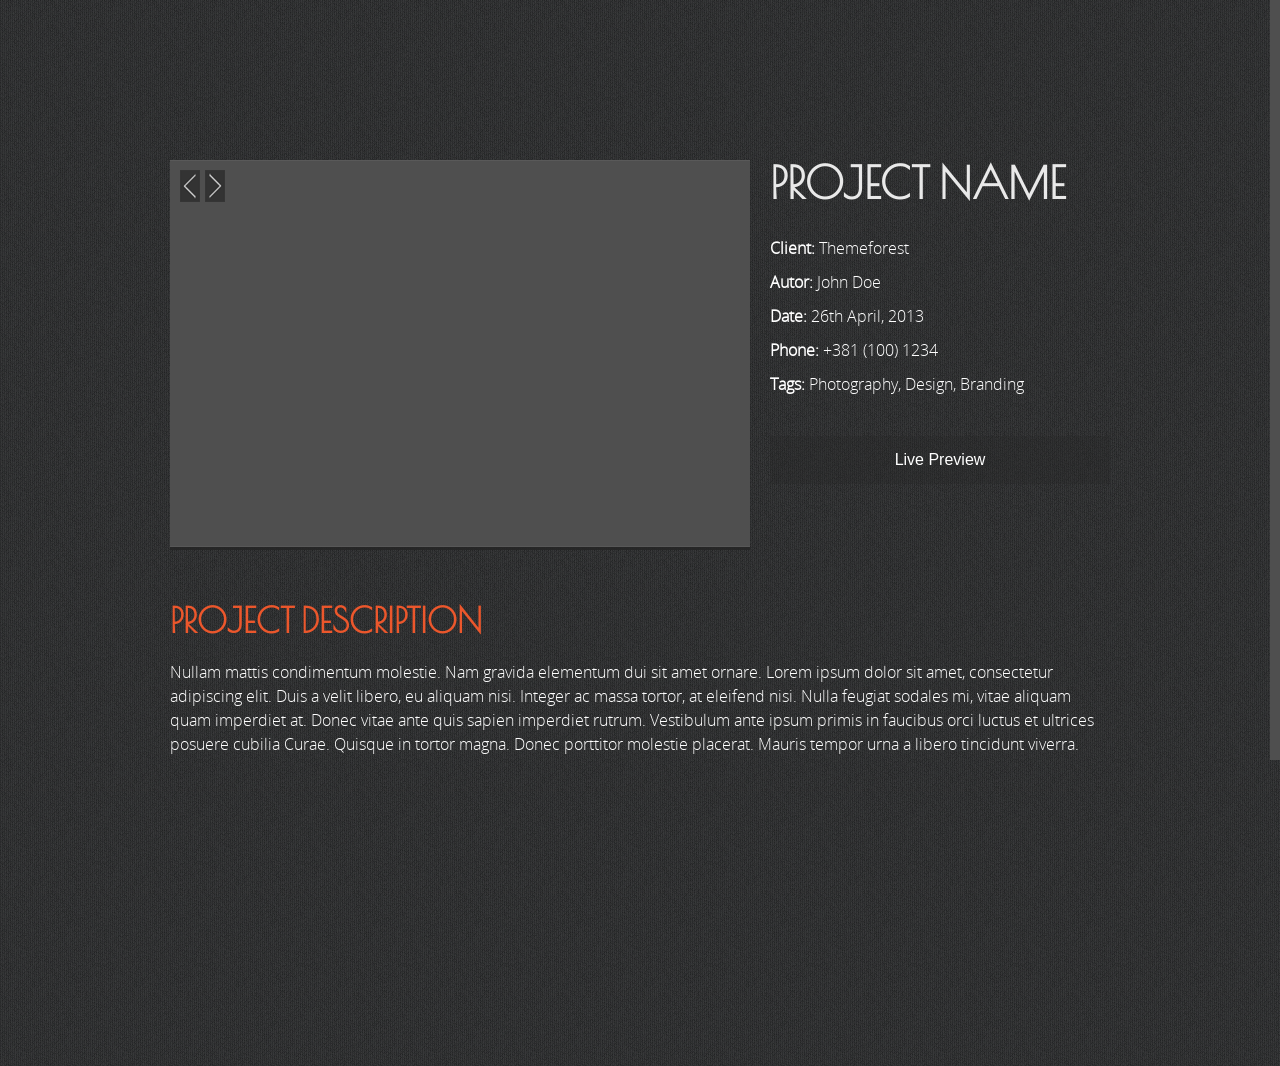
<file: Apollo - video style 2/project.html>
﻿<!DOCTYPE html>
<!--[if IE 8]><html class="no-js lt-ie9" lang="en"> <![endif]-->
<!--[if gt IE 8]>
<!--><html class="no-js" lang="en"><!--<![endif]-->
<head>

	<!-- Basic Page Needs
  ================================================== -->
	<meta charset="utf-8">
	<title>Creatrix</title>
	<meta name="description" content="">
	<meta name="author" content="">

	<!-- Mobile Specific Metas
  ================================================== -->
	<meta name="viewport" content="width=device-width, initial-scale=1, maximum-scale=1">

	<!-- CSS
  ================================================== -->
	<link rel="stylesheet" href="css/base.css"/>
	<link rel="stylesheet" href="css/skeleton.css"/>
	<link rel="stylesheet" href="css/layout.css"/>
	
    <!--[if lte IE 8]>
        <script src="js/html5.js"></script>
    <![endif]-->		
		
	<!-- Favicons
	================================================== -->
	<link rel="shortcut icon" href="favicon.png">
	<link rel="apple-touch-icon" href="apple-touch-icon.png">
	<link rel="apple-touch-icon" sizes="72x72" href="apple-touch-icon-72x72.png">
	<link rel="apple-touch-icon" sizes="114x114" href="apple-touch-icon-114x114.png">
</head>
<body>


	<!-- Primary Page Layout
	================================================== -->
	
	<div id="preloader">
		<div id="status">&nbsp;</div>
	</div>	


	
	


	<div class="singleproject-top">		
		<div class="container">
			<div class="ten columns">
				<div id="slider">	
					<ul class="bxslider">
						<li><img src="images/gallery/1.jpg" alt=""/></li>
						<li><img src="images/gallery/2.jpg" alt=""/></li>
						<li><img src="images/gallery/3.jpg" alt=""/></li>
						<li><img src="images/gallery/4.jpg" alt=""/></li>
					</ul>
				</div>
			</div>
			<div class="six columns">
				<h3>Project Name</h3>	
				<p><strong>Client:</strong> Themeforest</p>
				<p><strong>Autor:</strong> John Doe</p>
				<p><strong>Date:</strong> 26th April, 2013</p>
				<p><strong>Phone:</strong> +381 (100) 1234</p>
				<p><strong>Tags:</strong> Photography, Design, Branding</p>
				<div class="btn-wrap">
					<p>
						<button>Live Preview</button>
					</p>
				</div>
			</div>
		</div>	
	</div>	
	<div id="singleproject">
		<div class="container">
			<div class="singleproject1-body">	
				<div class="sixteen columns">
					<h4>Project Description</h4>
					<p><span class="dropcap-orange">N</span>ullam mattis condimentum molestie. Nam gravida elementum dui sit amet ornare. Lorem ipsum dolor sit amet, consectetur adipiscing elit. Duis a velit libero, eu aliquam nisi. Integer ac massa tortor, at eleifend nisi. Nulla feugiat sodales mi, vitae aliquam quam imperdiet at. Donec vitae ante quis sapien imperdiet rutrum. Vestibulum ante ipsum primis in faucibus orci luctus et ultrices posuere cubilia Curae. Quisque in tortor magna. Donec porttitor molestie placerat. Mauris tempor urna a libero tincidunt viverra.</p>
				</div>
			</div>
		</div>	
	</div>		
	






	

	<!-- JAVASCRIPT
    ================================================== -->
  
<script type="text/javascript" src="js/jquery.js"></script>
<script type="text/javascript" src="js/modernizr.custom.js"></script>
<script type="text/javascript" src="js/jquery.nicescroll.min.js"></script>
<script type="text/javascript" src="js/jquery.bxslider.min.js"></script>
<script type="text/javascript" src="js/singleproject1.js"></script>


<!-- End Document
================================================== -->
</body>
</html>
</file>
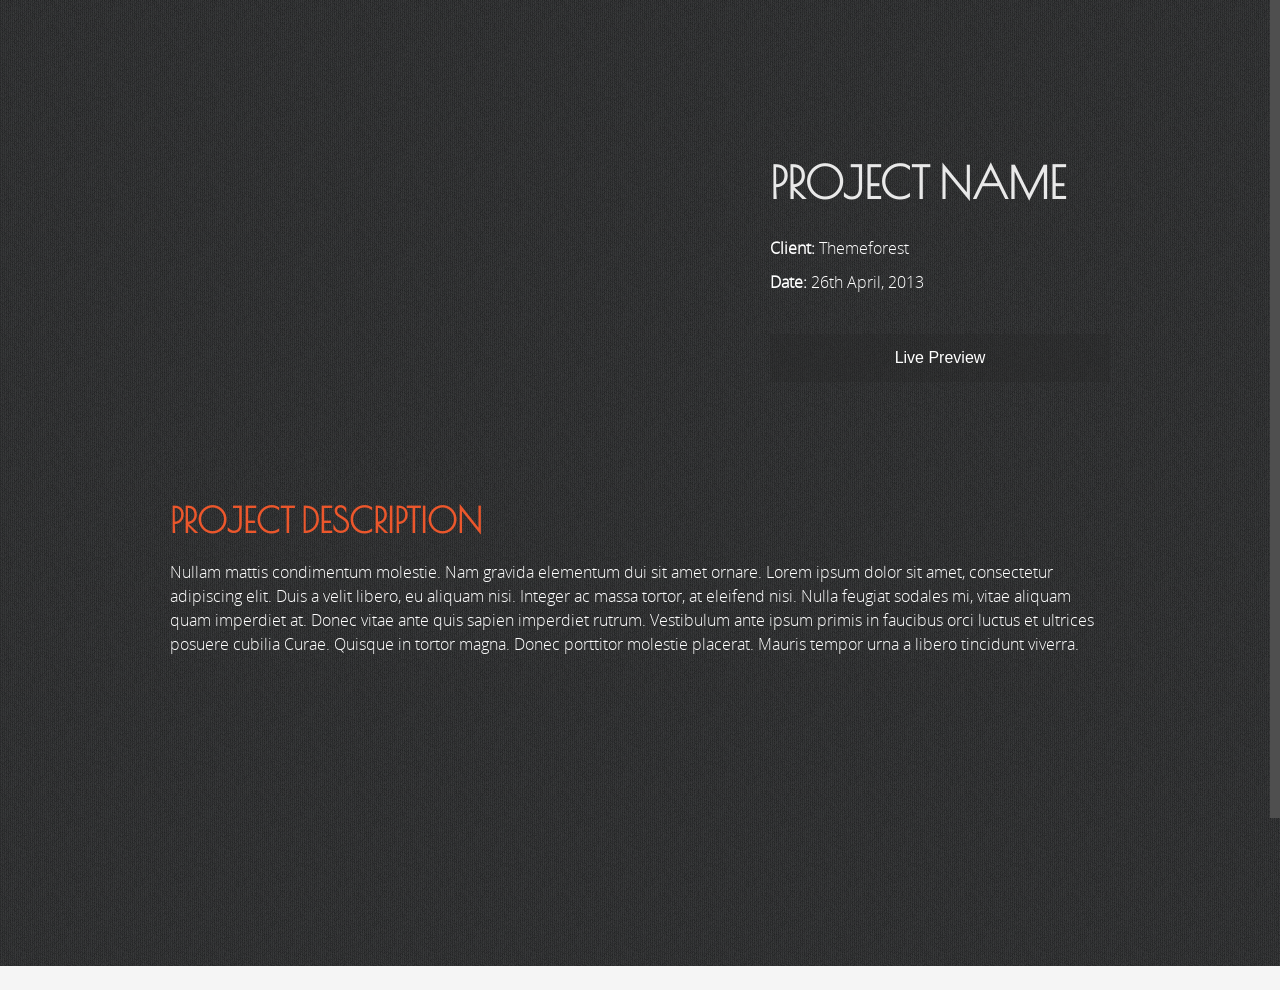
<file: Apollo - video style 2/project1.html>
﻿<!DOCTYPE html>
<!--[if IE 8]><html class="no-js lt-ie9" lang="en"> <![endif]-->
<!--[if gt IE 8]>
<!--><html class="no-js" lang="en"><!--<![endif]-->
<head>

	<!-- Basic Page Needs
  ================================================== -->
	<meta charset="utf-8">
	<title>Creatrix</title>
	<meta name="description" content="">
	<meta name="author" content="">

	<!-- Mobile Specific Metas
  ================================================== -->
	<meta name="viewport" content="width=device-width, initial-scale=1, maximum-scale=1">

	<!-- CSS
  ================================================== -->
	<link rel="stylesheet" href="css/base.css"/>
	<link rel="stylesheet" href="css/skeleton.css"/>
	<link rel="stylesheet" href="css/layout.css"/>
	
    <!--[if lte IE 8]>
        <script src="js/html5.js"></script>
    <![endif]-->		
		
	<!-- Favicons
	================================================== -->
	<link rel="shortcut icon" href="favicon.png">
	<link rel="apple-touch-icon" href="apple-touch-icon.png">
	<link rel="apple-touch-icon" sizes="72x72" href="apple-touch-icon-72x72.png">
	<link rel="apple-touch-icon" sizes="114x114" href="apple-touch-icon-114x114.png">
</head>
<body>


	<!-- Primary Page Layout
	================================================== -->
	
	<div id="preloader">
		<div id="status">&nbsp;</div>
	</div>	


	
	


	<div class="singleproject-top">		
		<div class="container">
			<div class="ten columns">
				<div class="media">
					<iframe src="http://player.vimeo.com/video/60453523?title=0&amp;byline=0&amp;portrait=0&amp;badge=0&amp;color=4f4f4f" frameborder="0"></iframe>
				</div>
			</div>
			<div class="six columns">
				<h3>Project Name</h3>	
				<p><strong>Client:</strong> Themeforest</p>
				<p><strong>Date:</strong> 26th April, 2013</p>
				<div class="btn-wrap">
					<p>
						<button>Live Preview</button>
					</p>
				</div>
			</div>
		</div>	
	</div>	
	<div id="singleproject">
		<div class="container">
			<div class="singleproject1-body">	
				<div class="sixteen columns">
					<h4>Project Description</h4>
					<p><span class="dropcap-orange">N</span>ullam mattis condimentum molestie. Nam gravida elementum dui sit amet ornare. Lorem ipsum dolor sit amet, consectetur adipiscing elit. Duis a velit libero, eu aliquam nisi. Integer ac massa tortor, at eleifend nisi. Nulla feugiat sodales mi, vitae aliquam quam imperdiet at. Donec vitae ante quis sapien imperdiet rutrum. Vestibulum ante ipsum primis in faucibus orci luctus et ultrices posuere cubilia Curae. Quisque in tortor magna. Donec porttitor molestie placerat. Mauris tempor urna a libero tincidunt viverra.</p>
				</div>
			</div>
		</div>	
	</div>		
	






	

	<!-- JAVASCRIPT
    ================================================== -->
  
<script type="text/javascript" src="js/jquery.js"></script>
<script type="text/javascript" src="js/modernizr.custom.js"></script>
<script type="text/javascript" src="js/jquery.nicescroll.min.js"></script>
<script type="text/javascript" src="js/jquery.fitvids.js"></script>
<script type="text/javascript" src="js/singleproject2.js"></script>


<!-- End Document
================================================== -->
</body>
</html>
</file>
<file: Apollo - video style 2/css/base.css>
/*
* Skeleton V1.2
* Copyright 2011, Dave Gamache
* www.getskeleton.com
* Free to use under the MIT license.
* http://www.opensource.org/licenses/mit-license.php
* 6/20/2012
*/


/* Table of Content
==================================================
	#Reset & Basics
	#Basic Styles
	#Site Styles
	#Typography
	#Links
	#Lists
	#Images
	#Buttons
	#Forms
	#Misc */


/* #Reset & Basics (Inspired by E. Meyers)
================================================== */
	html, body, div, span, applet, object, iframe, h1, h2, h3, h4, h5, h6, p, blockquote, pre, a, abbr, acronym, address, big, cite, code, del, dfn, em, img, ins, kbd, q, s, samp, small, strike, strong, sub, sup, tt, var, b, u, i, center, dl, dt, dd, ol, ul, li, fieldset, form, label, legend, table, caption, tbody, tfoot, thead, tr, th, td, article, aside, canvas, details, embed, figure, figcaption, footer, header, hgroup, menu, nav, output, ruby, section, summary, time, mark, audio, video, select{
		margin: 0;
		padding: 0;
		border: 0;
		font-size: 100%;
		font: inherit;
		vertical-align: baseline; }
	article, aside, details, figcaption, figure, footer, header, hgroup, menu, nav, section {
		display: block; }
	body {
		line-height: 1; }
	ol, ul {
		list-style: none; }
	blockquote, q {
		quotes: none; }
	blockquote:before, blockquote:after,
	q:before, q:after {
		content: '';
		content: none; }
	table {
		border-collapse: collapse;
		border-spacing: 0; }

/* #Basic Styles
================================================== */
	body {
		background: #f5f5f5;
		font-family: 'OpenSans-Light-webfont';
		font-size: 16px;
		line-height:24px;
		color:#fff;
		overflow-x:hidden;
		-webkit-font-smoothing: antialiased; /* Fix for webkit rendering */
		text-shadow: 1px 1px 1px rgba(0,0,0,0.004);
		-webkit-text-size-adjust: 100%;
 }
 html {
	height: 100%;
}

/* #Typography
================================================== */
	h1, h2, h3, h4, h5, h6 {
		color: #e9e9e9;
		font-family: 'Poiret One', cursive;
		text-transform: uppercase;font-weight:600;
		 }
	h1 a, h2 a, h3 a, h4 a, h5 a, h6 a { font-weight: inherit; }
	h1 { font-size: 60px; line-height:62px;}
	h2 { font-size: 52px; line-height: 54px;}
	h3 { font-size: 44px; line-height: 46px;}
	h4 { font-size: 34px; line-height: 40px;color:#EC572C;}
	h5 { font-size: 26px; line-height: 32px;}
	h6 { font-size: 22px; line-height: 26px;}
	.subheader { color: #292929; }

	p {  }
	p img { margin: 0; }
	p.lead { font-size: 21px; line-height: 27px; color: #777;  }

	em { font-style: italic; }
	strong { font-weight: 900;}
	small { font-size: 80%; }
	
.dropcap {
	float: left;
	font-weight:bold;
	line-height: 0.95;
	font-size: 420%;
	margin-right: 10px;
	color: #292929;
}	
.dropcap-red {
	float: left;
	font-weight:bold;
	line-height: 0.95;
	font-size: 400%;
	margin-right: 10px;
	color: #EB767E;
}	
.dropcap-orange-circle {
	float: left;
	font-weight:800;
	line-height: 66px;
	font-size: 44px;
	border-radius:50%;
	background:#292929;
	height:66px;
	width:66px;
	text-align:center;
	margin-right: 10px;
	color: #e74c3c;
}

.line-sep{
	border-bottom:1px solid rgba(81,81,81,.1);
	padding-top:30px;
	margin-bottom:30px;
    position: relative;
}
.line-sep1{
	border-bottom:1px solid rgba(81,81,81,.1);
	padding-top:70px;
	margin-bottom:30px;
    position: relative;
}




/*	Blockquotes  */
	blockquote, blockquote p { font-size: 17px; line-height: 24px; color: #777; }
	blockquote { margin: 0 0 20px; padding: 9px 20px 0 19px; }
	blockquote cite { display: block; font-size: 12px; color: #555; }
	blockquote cite:before { content: "\2014 \0020"; }
	blockquote cite a, blockquote cite a:visited, blockquote cite a:visited { color: #555; }

	hr { border: solid #323a3d; border-width: 1px 0 0; clear: both; margin:0 10px 0 10px; height: 0; position:relative;}


/* #Links
================================================== */
	a, a:visited { text-decoration: none; }
	a:hover, a:focus { color: #e74c3c;}
	p a, p a:visited { line-height: inherit; text-decoration: none;}


/* #Lists
================================================== */
	ul, ol { }
	ul { list-style: none outside; }
	ol { list-style: decimal; }
	ol, ul.square, ul.circle, ul.disc { margin-left: 30px; }
	ul.square { list-style: square outside; }
	ul.circle { list-style: circle outside; }
	ul.disc { list-style: disc outside; }
	ul ul, ul ol,
	ol ol, ol ul { font-size: 90%;  }
	ul ul li, ul ol li,
	ol ol li, ol ul li {  }
	li { line-height: 18px; }
	ul.large li { line-height: 21px; }
	li p { line-height: 21px; }
/* #Buttons
================================================== */

	.button,
	button,
	input[type="submit"],
	input[type="reset"],
	input[type="button"] {
	background:#363636;	
	margin-top:10px;
	border:none;
	  color: #dfdfdf;
	  display: inline-block;
	  font-size: 16px;
	  cursor: pointer;
	  line-height: normal;
	  padding: 15px 25px;
	-webkit-transition : all 0.3s ease-out;
	-moz-transition : all 0.3s ease-out;
	-o-transition :all 0.3s ease-out;
	transition : all 0.3s ease-out; 
	width:100%}

	.button:hover,
	button:hover,
	input[type="submit"]:hover,
	input[type="reset"]:hover,
	input[type="button"]:hover {	
	  color: #e74c3c;
	background:#292929;	 }

	.button:active,
	button:active,
	input[type="submit"]:active,
	input[type="reset"]:active,
	input[type="button"]:active {	
	  color: #e74c3c;}

	.button.full-width,
	button.full-width,
	input[type="submit"].full-width,
	input[type="reset"].full-width,
	input[type="button"].full-width {
		width: 100%;
		padding-left: 0 !important;
		padding-right: 0 !important;
		text-align: center; }

	/* Fix for odd Mozilla border & padding issues */
	button::-moz-focus-inner,
	input::-moz-focus-inner {
    border: 0;
    padding: 0;
	}
/* #Images
================================================== */

	img.scale-with-grid {
		max-width: 100%;
		height: auto; }




/* #Misc
================================================== */
	.remove-bottom { margin-bottom: 0 !important; }
	.half-bottom { margin-bottom: 10px !important; }
	.add-bottom { margin-bottom: 20px !important; }

.clear {
	clear: both;
	display: block;
	overflow: hidden;
	visibility: hidden;
	width: 0;
	height: 0;
}
::selection {
	background: rgba(0,0,0,.2); /* Safari */
	}
::-moz-selection {
	background: rgba(0,0,0,.2); /* Firefox */
}
</file>
<file: Apollo - video style 2/css/skeleton.css>
/*
* Skeleton V1.2
* Copyright 2011, Dave Gamache
* www.getskeleton.com
* Free to use under the MIT license.
* http://www.opensource.org/licenses/mit-license.php
* 6/20/2012
*/


/* Table of Contents
==================================================
    #Base 960 Grid
    #Tablet (Portrait)
    #Mobile (Portrait)
    #Mobile (Landscape)
    #Clearing */



/* #Base 960 Grid
================================================== */

    .container                                  { position: relative; width: 960px; margin: 0 auto; padding: 0; }
    .container .column,
    .container .columns                         { float: left; display: inline; margin-left: 10px; margin-right: 10px; margin-top: 10px; margin-bottom: 10px;}
    .row                                        { margin-bottom: 20px; }

    /* Nested Column Classes */
    .column.alpha, .columns.alpha               { margin-left: 0; }
    .column.omega, .columns.omega               { margin-right: 0; }

    /* Base Grid */
    .container .one.column,
    .container .one.columns                     { width: 40px;  }
    .container .two.columns                     { width: 100px; }
    .container .three.columns                   { width: 160px; }
    .container .four.columns                    { width: 220px; }
    .container .five.columns                    { width: 280px; }
    .container .six.columns                     { width: 340px; }
    .container .seven.columns                   { width: 400px; }
    .container .eight.columns                   { width: 460px; }
    .container .nine.columns                    { width: 520px; }
    .container .ten.columns                     { width: 580px; }
    .container .eleven.columns                  { width: 640px; }
    .container .twelve.columns                  { width: 700px; }
    .container .thirteen.columns                { width: 760px; }
    .container .fourteen.columns                { width: 820px; }
    .container .fifteen.columns                 { width: 880px; }
    .container .sixteen.columns                 { width: 940px; }

    .container .one-third.column                { width: 300px; }
    .container .two-thirds.column               { width: 620px; }

    /* Offsets */
    .container .offset-by-one                   { padding-left: 60px;  }
    .container .offset-by-two                   { padding-left: 120px; }
    .container .offset-by-three                 { padding-left: 180px; }
    .container .offset-by-four                  { padding-left: 240px; }
    .container .offset-by-five                  { padding-left: 300px; }
    .container .offset-by-six                   { padding-left: 360px; }
    .container .offset-by-seven                 { padding-left: 420px; }
    .container .offset-by-eight                 { padding-left: 480px; }
    .container .offset-by-nine                  { padding-left: 540px; }
    .container .offset-by-ten                   { padding-left: 600px; }
    .container .offset-by-eleven                { padding-left: 660px; }
    .container .offset-by-twelve                { padding-left: 720px; }
    .container .offset-by-thirteen              { padding-left: 780px; }
    .container .offset-by-fourteen              { padding-left: 840px; }
    .container .offset-by-fifteen               { padding-left: 900px; }



/* #Tablet (Portrait)
================================================== */

    /* Note: Design for a width of 768px */

    @media only screen and (min-width: 768px) and (max-width: 959px) {
        .container                                  { width: 768px; }
        .container .column,
        .container .columns                         { margin-left: 10px; margin-right: 10px;  margin-top: 10px; margin-bottom: 10px;}
        .column.alpha, .columns.alpha               { margin-left: 0; margin-right: 10px; }
        .column.omega, .columns.omega               { margin-right: 0; margin-left: 10px; }
        .alpha.omega                                { margin-left: 0; margin-right: 0; }

        .container .one.column,
        .container .one.columns                     { width: 28px; }
        .container .two.columns                     { width: 76px; }
        .container .three.columns                   { width: 124px; }
        .container .four.columns                    { width: 172px; }
        .container .five.columns                    { width: 220px; }
        .container .six.columns                     { width: 268px; }
        .container .seven.columns                   { width: 316px; }
        .container .eight.columns                   { width: 364px; }
        .container .nine.columns                    { width: 412px; }
        .container .ten.columns                     { width: 460px; }
        .container .eleven.columns                  { width: 508px; }
        .container .twelve.columns                  { width: 556px; }
        .container .thirteen.columns                { width: 604px; }
        .container .fourteen.columns                { width: 652px; }
        .container .fifteen.columns                 { width: 700px; }
        .container .sixteen.columns                 { width: 748px; }

        .container .one-third.column                { width: 236px; }
        .container .two-thirds.column               { width: 492px; }

        /* Offsets */
        .container .offset-by-one                   { padding-left: 48px; }
        .container .offset-by-two                   { padding-left: 96px; }
        .container .offset-by-three                 { padding-left: 144px; }
        .container .offset-by-four                  { padding-left: 192px; }
        .container .offset-by-five                  { padding-left: 240px; }
        .container .offset-by-six                   { padding-left: 288px; }
        .container .offset-by-seven                 { padding-left: 336px; }
        .container .offset-by-eight                 { padding-left: 384px; }
        .container .offset-by-nine                  { padding-left: 432px; }
        .container .offset-by-ten                   { padding-left: 480px; }
        .container .offset-by-eleven                { padding-left: 528px; }
        .container .offset-by-twelve                { padding-left: 576px; }
        .container .offset-by-thirteen              { padding-left: 624px; }
        .container .offset-by-fourteen              { padding-left: 672px; }
        .container .offset-by-fifteen               { padding-left: 720px; }
    }


/*  #Mobile (Portrait)
================================================== */


    @media only screen and (min-width: 480px) and (max-width: 767px) {
        .container { width: 420px; }
        .container .columns,
        .container .column {  margin-left: 0; margin-right: 0; margin-top: 10px; margin-bottom: 10px;}

        .container .one.column,
        .container .one.columns,
        .container .two.columns,
        .container .three.columns,
        .container .four.columns,
        .container .five.columns,
        .container .six.columns,
        .container .seven.columns,
        .container .eight.columns,
        .container .nine.columns,
        .container .ten.columns,
        .container .eleven.columns,
        .container .twelve.columns,
        .container .thirteen.columns,
        .container .fourteen.columns,
        .container .fifteen.columns,
        .container .sixteen.columns,
        .container .one-third.column,
        .container .two-thirds.column  { width: 420px; }

        /* Offsets */
        .container .offset-by-one,
        .container .offset-by-two,
        .container .offset-by-three,
        .container .offset-by-four,
        .container .offset-by-five,
        .container .offset-by-six,
        .container .offset-by-seven,
        .container .offset-by-eight,
        .container .offset-by-nine,
        .container .offset-by-ten,
        .container .offset-by-eleven,
        .container .offset-by-twelve,
        .container .offset-by-thirteen,
        .container .offset-by-fourteen,
        .container .offset-by-fifteen { padding-left: 0; }

    }


/* #Mobile (Landscape)
================================================== */

    /* Note: Design for a width of 320px */

    @media only screen and (max-width: 319px) {
        .container { width: 220px; }
        .container .columns,
        .container .column { margin-left: 0; margin-right: 0; margin-top: 10px; margin-bottom: 10px;}

        .container .one.column,
        .container .one.columns,
        .container .two.columns,
        .container .three.columns,
        .container .four.columns,
        .container .five.columns,
        .container .six.columns,
        .container .seven.columns,
        .container .eight.columns,
        .container .nine.columns,
        .container .ten.columns,
        .container .eleven.columns,
        .container .twelve.columns,
        .container .thirteen.columns,
        .container .fourteen.columns,
        .container .fifteen.columns,
        .container .sixteen.columns,
        .container .one-third.column,
        .container .two-thirds.column { width: 220px; }
    }

/* #Mobile 
================================================== */


    @media only screen and (min-width: 320px) and (max-width: 479px) {
        .container { width: 300px; }
        .container .columns,
        .container .column {  margin-left: 0; margin-right: 0;  margin-top: 10px; margin-bottom: 10px;}

        .container .one.column,
        .container .one.columns,
        .container .two.columns,
        .container .three.columns,
        .container .four.columns,
        .container .five.columns,
        .container .six.columns,
        .container .seven.columns,
        .container .eight.columns,
        .container .nine.columns,
        .container .ten.columns,
        .container .eleven.columns,
        .container .twelve.columns,
        .container .thirteen.columns,
        .container .fourteen.columns,
        .container .fifteen.columns,
        .container .sixteen.columns,
        .container .one-third.column,
        .container .two-thirds.column { width: 300px; }
    }


/* #Clearing
================================================== */

    /* Self Clearing Goodness */
    .container:after { content: "\0020"; display: block; height: 0; clear: both; visibility: hidden; }

    /* Use clearfix class on parent to clear nested columns,
    or wrap each row of columns in a <div class="row"> */
    .clearfix:before,
    .clearfix:after,
    .row:before,
    .row:after {
      content: '\0020';
      display: block;
      overflow: hidden;
      visibility: hidden;
      width: 0;
      height: 0; }
    .row:after,
    .clearfix:after {
      clear: both; }
    .row,
    .clearfix {
      zoom: 1; }

    /* You can also use a <br class="clear" /> to clear columns */
    .clear {
      clear: both;
      display: block;
      overflow: hidden;
      visibility: hidden;
      width: 0;
      height: 0;
    }
</file>
<file: Apollo - video style 2/css/layout.css>
@import url(http://fonts.googleapis.com/css?family=Poiret+One&subset=latin,latin-ext,cyrillic);


/* #PAGE STYLES */

#preloader {
	position: absolute;
	top: 0;
	left: 0;
	right: 0;
	bottom: 0;
	background: #ffffff;
	z-index: 999999;
}

#status {
	width: 200px;
	height: 200px;
	position: absolute;
	left: 50%;
	top: 50%;
	background-image: url(../images/preload.gif);
	background-repeat: no-repeat;
	background-position: center;
	margin: -100px 0 0 -100px;
}


/* #Animation
================================================== */

.cbp-so-scroller {
	overflow: hidden;
}

.cbp-so-section {
}

/* Clear floats of children */
.cbp-so-section:before,
.cbp-so-section:after {
	content: " ";
	display: table;
}

.cbp-so-section:after {
	clear: both;
}

/* Sides */
.cbp-so-side {
	-webkit-transition: -webkit-transform 1s, opacity 1s;
	-moz-transition: -moz-transform 1s, opacity 1s;
	transition: transform 1s, opacity 1s;
}

/* Clear floats of children */
.cbp-so-side:before,
.cbp-so-side:after {
	content: " ";
	display: table;
}

.cbp-so-side:after {
	clear: both;
}


/* Initial state (hidden or anything else) */
.cbp-so-init .cbp-so-side {
	opacity: 0;
}

.cbp-so-init .cbp-so-side-left {
	-webkit-transform: translateX(-200px);
	-moz-transform: translateX(-200px);
	transform: translateX(-200px);
}

.cbp-so-init .cbp-so-side-right {
	-webkit-transform: translateX(200px);
	-moz-transform: translateX(200px);
	transform: translateX(200px);
}
.cbp-so-init .cbp-so-side-left1 {
	-webkit-transform: translateX(-200px);
	-moz-transform: translateX(-200px);
	transform: translateX(-200px);
}

.cbp-so-init .cbp-so-side-right1 {
	-webkit-transform: translateX(200px);
	-moz-transform: translateX(200px);
	transform: translateX(200px);
}

/* Animated state */
/* add you final states (transition) or your effects (animations) for each side */
.cbp-so-section.cbp-so-animate .cbp-so-side-left,
.cbp-so-section.cbp-so-animate .cbp-so-side-right,
.cbp-so-section.cbp-so-animate .cbp-so-side-left1,
.cbp-so-section.cbp-so-animate .cbp-so-side-right1{
	-webkit-transform: translateX(0px);
	-moz-transform: translateX(0px);
	transform: translateX(0px);
	opacity: 1;
}


.cbp-so-section.cbp-so-animate .cbp-so-side-right1 {
	-webkit-transition-delay: 0.1s;
	-moz-transition-delay: 0.1s;
	transition-delay: 0.1s;
}
.cbp-so-section.cbp-so-animate .cbp-so-side-left1 {
	-webkit-transition-delay: 0.1s;
	-moz-transition-delay: 0.1s;
	transition-delay: 0.1s;
}

/* #Parallax
================================================== */

@media only screen and (min-width: 1930px) { .parallax { background-size: cover; } }
 @media only screen and (min-device-width : 768px) and (max-device-width : 1024px) and (orientation : landscape) {
	.parallax { background-size: cover; background-attachment: scroll; background-position: top center!important; }
}
@media only screen and (max-width: 959px) {
	.parallax { background-size: cover; background-attachment: scroll; background-position: top center!important; }
}
.parallax{
	width:100%;
	padding:0;
	margin:0;
	background-attachment:fixed;
	background-repeat:repeat; 
	background-size:cover; 
	color:#000;  
	z-index:1;
	overflow:hidden;
}
.parallax-wrap{
	position: relative; 
	padding-top:100px;
	padding-bottom:100px;
	margin: 0 auto;
	width: 100%;
	overflow:hidden;
	z-index:2;
}
.parallax-wrap h5{
	margin-bottom:30px;
	text-align:center;
}
.parallax-wrap span{
	background: rgba(38,38,38,.9);
	padding:10px;
}


#flkr ul{
	float:left;
	overflow:hidden;
}
#flkr li{
	float:left;
	margin-right:2.5px;
	padding:0;
	overflow:hidden;
	border:0;
}
#flkr {
	position: relative;
}

#flkr img{
   -webkit-transition: all 0.3s ease-in-out;
   -moz-transition: all 0.3s ease-in-out;
   -o-transition: all 0.3s ease-in-out;
   -ms-transition: all 0.3s ease-in-out;
   transition: all 0.3s ease-in-out;
}
#flkr img:hover{
   opacity:0.8;
}


#parallax-2 .parallax-wrap{
	padding-bottom:150px;
}
.testimonial{
	position: relative; 
	margin: 0 auto;
	width: 100%;
	overflow:hidden;
	background: rgba(38,38,38,.9);
	z-index:2;
}
.testimonial h6{
	text-align:center;
	font-style: italic;
	font-family: 'OpenSans-Light-webfont';
	color:#fff;
	padding:20px;font-size: 20px; line-height: 26px;
	text-transform: none;font-weight:100
}
.testimonial p{
	text-align:center;
	background:url('../images/line.png') no-repeat center top;
	color:#fff;
	padding-top:20px;
	padding-bottom:20px;
	font-weight:500;
}

/* DIRECTION CONTROLS (NEXT / PREV) */
.bx-wrapper{
	background: rgba(38,38,38,.9);
}
.bx-wrapper .bx-prev {
	left: 50%;
	margin-left:-25px;
	bottom:-50px;
	background: url(../images/arrow_left.png) no-repeat;
	opacity:.8;
	-webkit-transition : all 0.4s ease-out;
	-moz-transition : all 0.4s ease-out;
	-o-transition :all 0.4s ease-out;
	transition : all 0.4s ease-out;  
}

.bx-wrapper .bx-next {
	left: 50%;
	margin-left:5px;
	bottom:-50px;
	background: url(../images/arrow_right.png) no-repeat;
	opacity:.8;
	-webkit-transition : all 0.4s ease-out;
	-moz-transition : all 0.4s ease-out;
	-o-transition :all 0.4s ease-out;
	transition : all 0.4s ease-out;  
}

.bx-wrapper .bx-prev:hover {
	opacity:1;
}

.bx-wrapper .bx-next:hover {
	opacity:1;
}

.bx-wrapper .bx-controls-direction a {
	position: absolute;
	outline: 0;
	width: 20px;
	height: 32px;
	text-indent: -9999px;
	z-index: 9;
}

.bx-wrapper .bx-controls-direction a.disabled {
	display: none;
}

.clouds {
  position: absolute;
  top: 0;
  left:0;
  z-index: 1000;
  display: block;
  width: 100%;
  height: 337px;
  background-image: url("../images/bg-clouds.png");
}
.no-touch.cssanimations .clouds {
  -webkit-animation: clouds 15s infinite linear;
  -moz-animation: clouds 15s infinite linear;
  -ms-animation: clouds 15s infinite linear;
  -o-animation: clouds 15s infinite linear;
  animation: clouds 15s infinite linear;
}

/* clouds */
@-webkit-keyframes clouds {
  0% {
    background-position: 0 0; }

  100% {
    background-position: -1000px 0; } }

@-moz-keyframes clouds {
  0% {
    background-position: 0 0; }

  100% {
    background-position: -1000px 0; } }

@-ms-keyframes clouds {
  0% {
    background-position: 0 0; }

  100% {
    background-position: -1000px 0; } }

@-o-keyframes clouds {
  0% {
    background-position: 0 0; }

  100% {
    background-position: -1000px 0; } }

@keyframes clouds {
  0% {
    background-position: 0 0; }

  100% {
    background-position: -1000px 0; } }



#typer{
	text-align:center;
	font-family: 'Lato', sans-serif;
	background: rgba(38,38,38,.8);
	width:100%;
	display: table;
	height:52px;
	padding-top:20px;
	z-index:10;
}
#typer h5{
	color:#fff;
	font-size:32px;
	font-weight:400;text-transform: capitalize;color:#EC572C;
}

#typer div{
	display: table-cell;
	vertical-align: middle;
}


#parallax-3 .parallax-wrap{
	padding-top:56px;
}


.fallingLeaves {
    text-align: left;
}
.fallingLeaves span {
    display: inline-block;
	margin: -30px 30px 44px  -24px;
    
    -webkit-animation: fallingLeaves 9s infinite  linear;
    -moz-animation: fallingLeaves 9s infinite  linear;
    animation: fallingLeaves 9s infinite  linear;
}
.fallingLeaves span:nth-child(5n+5) {
	background:url("../images/oak1.gif");
    width: 35px;
    height: 35px;

    -webkit-animation-delay: 1.3s;
    -moz-animation-delay: 1.3s;
    animation-delay: 1.3s;
}
.fallingLeaves span:nth-child(3n+2) {
	background:url("../images/oak2.gif");
    width: 35px;
    height: 35px;
    -webkit-animation-delay: 1.5s;
    -moz-animation-delay: 1.5s;
    animation-delay: 1.5s;
}
.fallingLeaves span:nth-child(2n+1) {
	background:url("../images/oak3.gif");
    width: 21px;
    height: 21px;

    -webkit-animation-delay: 1.7s;
    -moz-animation-delay: 1.7s;
    animation-delay: 1.7s;
}

.fallingLeaves span:nth-child(3n+1) {
	background:url("../images/oak4.gif");
    width: 21px;
    height: 21px;

    -webkit-animation-delay: 2.7s;
    -moz-animation-delay: 2.7s;
    animation-delay: 2.7s;
}
.fallingLeaves span:nth-child(7n+2) {
	background:url("../images/oak1.gif");
    width: 35px;
    height: 35px;

    -webkit-animation-delay: 3.5s;
    -moz-animation-delay: 3.5s;
    animation-delay: 3.5s;
}
.fallingLeaves span:nth-child(4n+5) {
	background:url("../images/oak2.gif");
    width: 35px;
    height: 35px;

    -webkit-animation-delay: 5.5s;
    -moz-animation-delay: 5.5s;
    animation-delay: 5.5s;
}
.fallingLeaves span:nth-child(5n+2) {
	background:url("../images/oak3.gif");
    width: 21px;
    height: 21px;

    -webkit-animation-delay: 8s;
    -moz-animation-delay: 8s;
    animation-delay: 8s;
}
@-webkit-keyframes fallingLeaves {
  0% {
    opacity: 1;

	-webkit-transform: translate(0, 0px) rotateZ(0deg);
  }
  75% {
    opacity: 1;

	-webkit-transform: translate(100px, 600px) rotateZ(270deg); 
  }
  100% {
    opacity: 0;

	-webkit-transform: translate(150px, 800px) rotateZ(360deg);
  }
}
@-moz-keyframes fallingLeaves {
  0% {
    opacity: 1;
    
	-webkit-transform: translate(0, 0px) rotateZ(0deg);
  }
  75% {
    opacity: 1;
   
	-webkit-transform: translate(100px, 600px) rotateZ(270deg); 
  }
  100% {
    opacity: 0;
    
	-webkit-transform: translate(150px, 800px) rotateZ(360deg);
  }
}
@keyframes fallingLeaves {
  0% {
    opacity: 1;
    
	transform: translate(0, 0px) rotateZ(0deg);
  }
  75% {
    opacity: 1;
   
	transform: translate(100px, 600px) rotateZ(270deg); 
  }
  100% {
    opacity: 0;
    
	transform: translate(150px, 800px) rotateZ(360deg);
  }
}




/* #Home
================================================== */

#home{
	position: relative; 
	width: 100%;
	overflow:hidden;
}


#big-video-wrap{overflow:hidden;position:absolute;height:100%;width:100%;top:0;left:0;}
#big-video-vid,#big-video-image{position:absolute;}
#big-video-control-container{position:absolute;bottom:5px;left:5%;width:90%;overflow:hidden;z-index:100;
  -webkit-transition-duration:0.6s;-moz-transition-duration:0.6s;-ms-transition-duration:0.6s;-o-transition-duration:0.6s;transition-duration:0.6s;}
#big-video-control{width:100%;height:16px;position:relative;}
#big-video-control-middle{margin: 0 56px 0 24px;}
#big-video-control-bar{width:100%;height:16px;position:relative;cursor:pointer;}
#big-video-control-progress{position:absolute;top:7px;height:3px;width:0%;background:#fff;}
#big-video-control-track{position:absolute;top:8px;height:1px;width:100%;background:#fff;}
#big-video-control-bound-left{left:0;}
#big-video-control-bound-right{right:-1px}
#big-video-control-track .ui-slider-handle {opacity:0;}
#big-video-control-playhead{left:30%;}
#big-video-control-play{position:absolute;top:0;left:0;height:16px;width:16px;background-image:url('../images/bigvideo.png');}
#big-video-control-timer{position:absolute;top:1px;right:0;color:#fff;font-size:11px;}
#big-video-control-playhead,#big-video-control-bound-left,#big-video-control-bound-right{position:absolute;top:0;height:16px;width:1px;background:#fff;}
#big-video-control .ui-slider-handle{border-left:solid 1px #fff; width:16px;height:16px;position:absolute;top:-8px;}
.transparent{-ms-filter:"progid:DXImageTransform.Microsoft.Alpha(Opacity=0)";filter:alpha(opacity=0);-moz-opacity:0;-khtml-opacity:0;opacity:0;}
.vjs-big-play-button{display:none !important;}


	

			
			

/* #Home Text
================================================== */			
			
			
.home-text{
	position:absolute;
	text-align:center;
	width:960px;
	left:50%;
	margin-left:-480px;
	background:rgba(38,38,38,0);
	top:50%;
	z-index:5;
	margin-top:-280px;
	padding-top:30px;
	padding-bottom:30px;
}		
.line{
	position:relative;
	width:100%;
	background:url('../images/line.png') no-repeat center center;
	height:1px;
	display:none;
}							
.home-text-top{
	font-family:'OpenSans-Light-webfont';
	text-transform: uppercase;
	font-size: 50px;
	line-height:50px;
	color:#fff;
	font-weight:400;
	text-shadow: 1px 1px 1px rgba(0,0,0,.6), 2px 2px 3px rgba(0,0,0,.3);
}			
.home-text-middle{
	font-family: 'Poiret One', cursive;
	text-transform: uppercase;
	font-size: 160px;
	line-height:160px;
	text-shadow: 1px 1px 1px rgba(0,0,0,.6), 3px 3px 5px rgba(0,0,0,.3);
	font-weight:900;
	color:#fff;
}		
.home-text-middle span{
	color:#EC572C;
}			
.home-text-bottom{
	font-family:'OpenSans-Light-webfont';
	text-transform: uppercase;
	font-size: 50px;
	line-height:50px;
	color:#fff;
	font-weight:400;
	text-shadow: 1px 1px 1px rgba(0,0,0,.6), 2px 2px 3px rgba(0,0,0,.3);
}
			
#home a {
	position: relative;
	display: inline-block;
	margin: 5px 15px;
	font-size: 12px;
	outline: none;
	color: #fff;
	text-decoration: none;
	text-transform: uppercase;
	letter-spacing: 1px;
	font-weight: 400;
	text-shadow: 0 0 1px rgba(255,255,255,0.3);
}			
#home .cl-effect-18 {
	display:none;
}		
.cl-effect-18 {
	position: relative;
	z-index: 1;
	margin-top:30px;
}

.cl-effect-18 a {
	padding: 0 5px;
	color: #b4770d;
	font-weight: 700;
	-webkit-transition: color 0.3s;
	-moz-transition: color 0.3s;
	transition: color 0.3s;
}

.cl-effect-18 a::before,
.cl-effect-18 a::after {
	position: absolute;
	width: 100%;
	left: 0;
	top: 50%;
	height: 1px;
	margin-top: -1px;
	background: #fff;
	content: '';
	z-index: -1;
	-webkit-transition: -webkit-transform 0.3s, opacity 0.3s;
	-moz-transition: -moz-transform 0.3s, opacity 0.3s;
	transition: transform 0.3s, opacity 0.3s;
	pointer-events: none;
}

.cl-effect-18 a::before {
	-webkit-transform: translateY(-20px);
	-moz-transform: translateY(-20px);
	transform: translateY(-20px);
}

.cl-effect-18 a::after {
	-webkit-transform: translateY(20px);
	-moz-transform: translateY(20px);
	transform: translateY(20px);
}

.cl-effect-18 a:hover,
.cl-effect-18 a:focus {
	color: #fff;
}
.cl-effect-18 a:hover::before,
.cl-effect-18 a:hover::after,
.cl-effect-18 a:focus::before,
.cl-effect-18 a:focus::after {
	opacity: 0.4;
}

.cl-effect-18 a:hover::before,
.cl-effect-18 a:focus::before {
	-webkit-transform: rotate(45deg);
	-moz-transform: rotate(45deg);
	transform: rotate(45deg);
}

.cl-effect-18 a:hover::after,
.cl-effect-18 a:focus::after {
	-webkit-transform: rotate(-45deg);
	-moz-transform: rotate(-45deg);
	transform: rotate(-45deg);
}			
			



#arrow{
	position:absolute;
	width:100%;
	bottom:0;
	left:0;
	z-index:90;
}
#arrow a{
	width:100%;
	margin:0;
	padding:0;
	height:100px;
	text-indent:-8000px;
	display:block;
	background: rgba(38,38,38,.1) url('../images/arrow-down.png') no-repeat center center;
	background-size:50px 30px;
	-webkit-transition: all .35s ease-in-out;
	-moz-transition: all .35s ease-in-out;
	-ms-transition: all .35s ease-in-out;
	-o-transition: all .35s ease-in-out;
	transition: all .35s ease-in-out;
}
#arrow a:hover {
	background: rgba(38,38,38,.4) url('../images/arrow-down.png') no-repeat center center;
	background-size:70px 40px;
}


/* #MENU
================================================== */
	#navigation {
		background: #202020;
		position: relative;	
		width: 100%;
		height: 80px;
		z-index: 2000;
	-webkit-box-shadow: 0 9px 9px -7px rgba(0,0,0,.1);
	   -moz-box-shadow: 0 9px 9px -7px rgba(0,0,0,.1);
	        box-shadow: 0 9px 9px -7px rgba(0,0,0,.1);
	}
	
	.logo {
		float:left;
		margin-left:30px;
		margin-top:15px;
		width: 140px;
		height:50px;
	}
	


	#navigation ul {
		padding-top:30px;
		float:right;
		margin-right:20px;		
	}
	
	#navigation ul li {
		display: inline;
		margin-right:30px;
		font-family: 'Lato', sans-serif;
		font-weight:200;
	}
	
	#navigation a, #navigation a:active, #navigation a:visited {
		color:#fff;
		padding-top:25px;
		height:70px;		
		text-transform:uppercase;
		font-weight:400;
		font-size:14px;
		padding-bottom:10px;
	}

	#navigation ul li:hover a {
		color: #999;
	}
	
@media only screen and (max-width: 959px) {
	#navigation a, #navigation a:active, #navigation a:visited {
		color:#4f4f4f;
	}
	
	#navigation ul {
		width: 250px;
		padding: 5px 0;
		position: relative;
		top: 10px;
		right: 50px;
		border: solid 1px #efefef;
		background: #fff url(../images/icon-menu.png) no-repeat 10px 11px;
		border-radius: 3px;	
	}
	.logo {
		margin-top:10px;
	}	
	ul#menu li {
		display: none;
		margin: 0;
	}
	
	#navigation .current {
		display: block!important;
	}
	
	#navigation a {
		display: block;
		padding: 5px 5px 5px 32px;
		text-align: left;
		color: #000;
	}

	#navigation ul:hover {
		background-image: none;
	}
		
	#navigation ul:hover .current {
		background: url(../images/icon-check.png) no-repeat 10px 7px;
	}

	#navigation ul li:hover a, #navigation ul li.current a {
		color: #999;
		border-bottom:: 0px;
	}
	
	#navigation a, #navigation a:active, #navigation a:visited {
		padding-top:5px;
		height:auto;		
		padding-bottom:5px;
	}	
	#navigation ul li.current a {
		color: #999;
		border-bottom: 1px solid #999;
		background: url(../images/ar.png) no-repeat bottom center;
	}
}	
@media only screen and (max-width: 767px) {
	.logo{
		margin-left:10px;
		margin-top:10px;
		width: 140px;
		height:50px;
	}
	
	#navigation ul {
		width: 200px;
		padding: 5px 0;
		position: relative;
		top: 10px;
		right: 20px;
		border: solid 1px #efefef;
		background: #fff url(../images/icon-menu.png) no-repeat 10px 11px;
		border-radius: 3px;		
	}
	
	ul#menu li {
		display: none;
		margin: 0;
	}
	
	#navigation .current {
		display: block!important;
	}
	
	#navigation a {
		display: block;
		padding: 5px 5px 5px 32px;
		text-align: left;
	}

	#navigation ul:hover {
		background-image: none;
	}
		
	#navigation ul:hover .current {
		background: url(../images/icon-check.png) no-repeat 10px 7px;
	}

	#navigation ul li:hover a, #navigation ul li.current a {
		border-bottom:: 0px;
	}
	
	#navigation a, #navigation a:active, #navigation a:visited {
		padding-top:5px;
		height:auto;		
		padding-bottom:5px;
	}	
}	
@media only screen and (max-width: 479px) {

	
	.logo {
		margin-left:-10px;
		margin-top:15px;
		width: 112px;
		height:40px;
	}
	
	#navigation ul {
		width: 120px;
		padding: 5px 0;
		position: relative;
		top: 10px;
		right: 10px;
		border: solid 1px #efefef;
		background: #fff url(../images/icon-menu.png) no-repeat 10px 11px;
		border-radius: 3px;
	}
	
	ul#menu li {
		display: none;
		margin: 0;
	}
	
	#navigation .current {
		display: block!important;
	}
	
	#navigation a {
		display: block;
		padding: 5px 5px 5px 32px;
		text-align: left;
	}

	#navigation ul:hover {
		background-image: none;
	}
	
	#navigation ul:hover .current {
		background: url(../images/icon-check.png) no-repeat 10px 7px;
	}

	#navigation ul li:hover a, #navigation ul li.current a {
		border-top: 0px;
	}
	
	#navigation a, #navigation a:active, #navigation a:visited {
		padding-top:5px;
		height:auto;		
		padding-bottom:5px;
	}	
}	
	


/* #Profile
================================================== */

#profile{
	position: relative; 
	margin: 0 auto;
	width: 100%;
	background:  url(../images/classy_fabric.png) repeat;
	overflow:hidden;
	padding-top:60px;
}
.h5-text{
	position:relative;
	width:100%;
}
.h5-text h5{
	padding-bottom:20px;
}
#profile h6{
	padding-bottom:20px;
}
#profile h4{
	padding-bottom:10px;
}
#profile .background-pat{
	padding-top:45px;
	padding-bottom:45px;
}
.background-pat{
	position: relative; 
	margin: 0 auto;
	width: 100%;
	background:  url(../images/debut_dark.png) repeat;
	padding-top:40px;
	padding-bottom:40px;
}
.background-pat1{
	position: relative; 
	margin: 0 auto;
	width: 100%;
	padding-top:40px;
	padding-bottom:40px;
}
.background-pat-last{
	position: relative; 
	margin: 0 auto;
	width: 100%;
	background:  url(../images/debut_dark.png) repeat;
	padding-top:40px;
	padding-bottom:80px;
}
.background-pat1-last{
	position: relative; 
	margin: 0 auto;
	width: 100%;
	padding-top:40px;
	padding-bottom:80px;
}
.title{
	position:relative;
	width:100%;
	padding-bottom:40px;
	background:  url(../images/classy_fabric.png) repeat;
}
.title h6{
	font-family:'OpenSans-Light-webfont';
		font-weight:400;
	padding-top:20px;
	padding-bottom:20px;
	color:#fff;
}
.title h6 span{
	border-bottom:1px dotted #EC572C;
}
.title h1 span{
	color: #EC572C;
}
.title .angle {
	position:absolute;
	box-shadow: -12px 0 4px -6px rgba(14,14,14,.2);
	overflow:hidden;
	background:  url(../images/classy_fabric.png) repeat;
	top:-10px;
	left:140px;
	z-index:2;
   height: 100px; 
   width: 100%;
	-webkit-transform: skewX(-20deg);
	-moz-transform: skewX(-20deg);
	transform: skewX(-20deg);
}
.title .angle  h1{
	margin-top:20px;
	margin-left:-10px;
}

.title .line-vert {
	position:absolute;
	background:  url(../images/line2.png) no-repeat;
	top:-10px;
	left:140px;
	z-index:5;
   height: 100px; 
   width: 1px;
	-webkit-transform: skewX(-20deg);
	-moz-transform: skewX(-20deg);
	transform: skewX(-20deg);
}

.profile-proces{
	position:relative;
	background:  url(../images/classy_fabric.png) repeat;
	border-radius:5px;
	padding-top:20px;
	padding-left:20px;
	padding-right:20px;
	padding-bottom:30px;
	box-shadow: 0 2px 7px rgba(0,0,0,.4);
}
.profile-icon{
	position:relative;
	height:80px;
	width:80px;
	float:left;
	border-radius:50%;
	background:#292929;
	margin-right:20px;
}
.profile-icon .font-icon{
	line-height:80px;
	font-family: 'FontAwesome';
	color: #EC572C;
	font-size:30px;
	text-align:center;
}



.facts{
	position:relative;
	width:100%;
}
.facts .facts-text{
	position:relative;
	width:100%;
	float:left;
}
.facts .facts-text h6{
	text-align:center;
		font-family: 'OpenSans-Light-webfont';
	padding-top:10px;
	padding-bottom:0;
	padding-right:10px;font-weight:100;
}
.facts .facts-num{
	position: relative;
	display: inline-block;
	float:left;
	text-align:right;
	width:50%;
	z-index: 1;
}
.facts .facts-num h2{
	text-align:right;
	font-family: 'Poiret One', cursive;
	font-weight:400;
	line-height: 58px;
}
.facts .facts-icon1{
	position: relative;
	float:left;
	text-align:left;
	width:50%;
}
.facts .facts-icon1:before{
	position: absolute;
	font-family: 'FontAwesome';
	content: "\f091";
	color: #EC572C;
	margin-left:10px;
	font-size:50px;
	line-height: 58px;
	display: inline-block;
	text-align:left;
	z-index: 1;
}
.no-touch.cssanimations .facts .facts-icon1:before {
	-webkit-animation: tada 5s infinite linear;
	-moz-animation: tada 5s infinite linear;
	-o-animation: tada 5s infinite linear;
	animation: tada 5s infinite linear;
}
@-webkit-keyframes tada {
	0% {-webkit-transform: scale(1);}	
	10%, 20% {-webkit-transform: scale(0.9) rotate(-3deg);}
	30%, 50%, 70%, 90% {-webkit-transform: scale(1.1) rotate(3deg);}
	40%, 60%, 80% {-webkit-transform: scale(1.1) rotate(-3deg);}
	100% {-webkit-transform: scale(1) rotate(0);}
}

@-moz-keyframes tada {
	0% {-moz-transform: scale(1);}	
	10%, 20% {-moz-transform: scale(0.9) rotate(-3deg);}
	30%, 50%, 70%, 90% {-moz-transform: scale(1.1) rotate(3deg);}
	40%, 60%, 80% {-moz-transform: scale(1.1) rotate(-3deg);}
	100% {-moz-transform: scale(1) rotate(0);}
}

@-o-keyframes tada {
	0% {-o-transform: scale(1);}	
	10%, 20% {-o-transform: scale(0.9) rotate(-3deg);}
	30%, 50%, 70%, 90% {-o-transform: scale(1.1) rotate(3deg);}
	40%, 60%, 80% {-o-transform: scale(1.1) rotate(-3deg);}
	100% {-o-transform: scale(1) rotate(0);}
}

@keyframes tada {
	0% {transform: scale(1);}	
	10%, 20% {transform: scale(0.9) rotate(-3deg);}
	30%, 50%, 70%, 90% {transform: scale(1.1) rotate(3deg);}
	40%, 60%, 80% {transform: scale(1.1) rotate(-3deg);}
	100% {transform: scale(1) rotate(0);}
}
.facts .facts-icon2{
	position: relative;
	float:left;
	text-align:left;
	width:50%;
	height: 58px;
}
.facts .facts-icon2:before{
	position: absolute;
	font-family: 'FontAwesome';
	content: "\f0ac";
	color: #EC572C;
	margin-left:10px;
	vertical-align:middle;
	font-size:50px;
	line-height: 58px;
	display: inline-block;
	text-align:left;
	z-index: 1;  
}
.no-touch.cssanimations .facts .facts-icon2:before {
	-webkit-animation: spinAround 6s linear infinite;
	-moz-animation: spinAround 6s linear infinite;
	animation: spinAround 6s linear infinite;
}

@-webkit-keyframes spinAround {
	from {
		-webkit-transform: rotate(0deg)
	}
	to {
		-webkit-transform: rotate(360deg);
	}
}
@-moz-keyframes spinAround {
	from {
		-moz-transform: rotate(0deg)
	}
	to {
		-moz-transform: rotate(360deg);
	}
}
@keyframes spinAround {
	from {
		transform: rotate(0deg)
	}
	to {
		transform: rotate(360deg);
	}
}
.facts .facts-icon3{
	position: relative;
	float:left;
	text-align:left;
	width:50%;
	height: 58px;
}
.facts .facts-icon3:before{
	position: absolute;
	font-family: 'FontAwesome';
	content: "\f004";
	color: #EC572C;
	margin-left:10px;
	vertical-align:middle;
	font-size:50px;
	line-height: 58px;
	display: inline-block;
	text-align:left;
	z-index: 1;  
}
.no-touch.cssanimations .facts .facts-icon3:before {
    -webkit-animation: smallToBig 1s alternate infinite ease;
    -moz-animation: smallToBig 1s alternate infinite ease;
    -ms-animation: smallToBig 1s alternate infinite ease;
}

@-webkit-keyframes smallToBig{
    from {
        -webkit-transform: scale(0.3);
    }
    to {
        -webkit-transform: scale(1);
    }
}
@-moz-keyframes smallToBig{
    from {
        -moz-transform: scale(0.3);
    }
    to {
        -moz-transform: scale(1);
    }
}
@-ms-keyframes smallToBig{
    from {
        -ms-transform: scale(0.3);
    }
    to {
        -ms-transform: scale(1);
    }
}
.facts .facts-icon4{
	position: relative;
	float:left;
	text-align:left;
	width:50%;
	height: 58px;
}
.facts .facts-icon4:before{
	position: absolute;
	font-family: 'FontAwesome';
	content: "\f135";
	color: #EC572C;
	padding-left:10px;
	vertical-align:middle;
	font-size:50px;
	line-height: 58px;
	display: inline-block;
	text-align:left;
	z-index: 1;  
}
.no-touch.cssanimations .facts .facts-icon4:before {
	-webkit-animation: toBottomFromTop 3s forwards infinite;
	-moz-animation: toBottomFromTop 3s forwards infinite;
	animation: toBottomFromTop 3s forwards infinite;
	transform: rotate(30deg);
	-ms-transform: rotate(30deg);
	-moz-transform: rotate(30deg);
	-webkit-transform: rotate(30deg);
}
@-webkit-keyframes toBottomFromTop {
	49% {
		-webkit-transform: translateX(120%);
	}
	50% {
		opacity: 0;
		-webkit-transform: translateX(-30%);
	}
	51% {
		opacity: .4;
	}
}
@-moz-keyframes toBottomFromTop {
	49% {
		-moz-transform: translateX(120%);
	}
	50% {
		opacity: 0;
		-moz-transform: translateX(-30%);
	}
	51% {
		opacity: .4;
	}
}
@keyframes toBottomFromTop {
	49% {
		transform: translateX(120%);
	}
	50% {
		opacity: 0;
		transform: translateX(-30%);
	}
	51% {
		opacity: .4;
	}
}

.bar{
	position:relative;
	width:100%;
	margin:0 auto;
	text-align:center;
	height:172px;
	background:url('../images/per.png') no-repeat center center;
}	
.line1{
	position:relative;
	width:100%;
	background:url('../images/line.png') no-repeat center left;
	height:1px;
}

/* #Team
================================================== */

#team{
	position: relative; 
	margin: 0 auto;
	width: 100%;
	background:  url(../images/classy_fabric.png) repeat;
	overflow:hidden;
	padding-top:60px;
}
#team h5{
	padding-bottom:20px;
}

#team .background-pat{
	padding-top:45px;
	padding-bottom:45px;
}
#team h4{
	padding-bottom:10px;
}
#team .title .angle {
	left:195px;
}
#team .title .line-vert {
	left:195px;
}
#team .title .angle  h1{
	margin-left:-5px;
}


.team1{
	position: relative; 
	margin: 0 auto;
	width: 100%;
	margin-top:4px;
	background: url('../images/team1.jpg') no-repeat top center;
	background-size:cover;	
	height:500px;
	overflow:hidden;
}
.team2{
	position: relative; 
	margin: 0 auto;
	width: 100%;
	margin-top:4px;
	background: url('../images/team2.jpg') no-repeat top center;
	background-size: cover;	
	height:500px;
	overflow:hidden;
}

.team-name{
	position:absolute;
	bottom:20px;
	left:20px;
	z-index:10;
}
.team-name h6{
	color:#fff;
		font-family: 'OpenSans-Light-webfont';
	font-weight:300;
}

.team-list p { margin: 5px 0 5px 0; }


.list-team li { 
    list-style: none; 
    margin:0 auto; 
    text-align: left; 
	padding-left:25px;
}

.check{ 
	background: url('../images/checkmark1.png') no-repeat center left;
}

#team a {
	position: relative;
	display: inline-block;
	margin: 2px 2px;
	font-size: 12px;
	outline: none;
	color: #fff;
	text-decoration: none;
	text-transform: uppercase;
	letter-spacing: 1px;
	font-weight: 400;
	text-shadow: 0 0 1px rgba(255,255,255,0.3);
}
.cl-effect-18-team {
	position: relative;
	z-index: 1;
	margin-top:30px;
}

.cl-effect-18-team a {
	padding: 0 2px;
	color: #fff;
	font-weight: 400;
	-webkit-transition: color 0.3s;
	-moz-transition: color 0.3s;
	transition: color 0.3s;
}

.cl-effect-18-team a::before,
.cl-effect-18-team a::after {
	position: absolute;
	width: 100%;
	left: 0;
	top: 50%;
	height: 1px;
	margin-top: -1px;
	background: #fff;
	content: '';
	z-index: -1;
	-webkit-transition: -webkit-transform 0.3s, opacity 0.3s;
	-moz-transition: -moz-transform 0.3s, opacity 0.3s;
	transition: transform 0.3s, opacity 0.3s;
	pointer-events: none;
}

.cl-effect-18-team a::before {
	-webkit-transform: translateY(-15px);
	-moz-transform: translateY(-15px);
	transform: translateY(-15px);
}

.cl-effect-18-team a::after {
	-webkit-transform: translateY(15px);
	-moz-transform: translateY(15px);
	transform: translateY(15px);
}

.cl-effect-18-team a:hover,
.cl-effect-18-team a:focus {
	color: #fff;
}
.cl-effect-18-team a:hover::before,
.cl-effect-18-team a:hover::after,
.cl-effect-18-team a:focus::before,
.cl-effect-18-team a:focus::after {
	opacity: 0.4;
}

.cl-effect-18-team a:hover::before,
.cl-effect-18-team a:focus::before {
	-webkit-transform: rotate(45deg);
	-moz-transform: rotate(45deg);
	transform: rotate(45deg);
}

.cl-effect-18-team a:hover::after,
.cl-effect-18-team a:focus::after {
	-webkit-transform: rotate(-45deg);
	-moz-transform: rotate(-45deg);
	transform: rotate(-45deg);
}	



.slider2{
	position:relative;
}
.slider2 img{
	width:100%;
	height:auto;
}




.sep{
	position:relative;
	width:100%;
	height:10px;
}
.sep1{
	position:relative;
	width:100%;
	height:13px;
}


/* #Services
================================================== */

#services{
	position: relative; 
	margin: 0 auto;
	width: 100%;
	background:  url(../images/classy_fabric.png) repeat;
	overflow:hidden;
	padding-top:60px;
}

#services .background-pat{
	padding-top:45px;
	padding-bottom:45px;
}
#services .title .angle {
	left:175px;
}
#services .title .line-vert {
	left:175px;
}
#services .background-pat1-last{
	padding-bottom:10px;
}
.services-offer{
	position: relative; 
	margin: 0 auto;
	border-radius:5px;
	padding-bottom:20px;
	width: 100%;
	background:  url(../images/classy_fabric.png) repeat;
	box-shadow: 0 2px 7px rgba(0,0,0,.4);
    -webkit-transition: all 300ms linear;
    -moz-transition: all 300ms linear;
    -o-transition: all 300ms linear;
    -ms-transition: all 300ms linear;
    transition: all 300ms linear;
}
.services-offer:hover{
	background: #292929;
    -webkit-transform: scale(1.05);  
    -moz-transform: scale(1.05);  
    -ms-transform: scale(1.05);   
    -o-transform: scale(1.05);   
    transform: scale(1.05); 
	-webkit-box-shadow: 0 9px 9px -7px rgba(0,0,0,.2);
	   -moz-box-shadow: 0 9px 9px -7px rgba(0,0,0,.2);
	        box-shadow: 0 9px 9px -7px rgba(0,0,0,.2);
}
.services-offer:hover h5,
.services-offer:hover p,
.services-offer:hover .services-icon1:before,
.services-offer:hover .services-icon2:before,
.services-offer:hover .services-icon3:before{
	color: #fff;
}
.services-offer h5{
	text-align:center;
	padding-top:20px;
	padding-bottom:30px;
}
.services-offer p{
	text-align:center;
	padding-top:20px;
	padding-left:20px;
	padding-right:20px;	
	padding-bottom:20px;
}
.services-offer .services-icon1{
	position: relative; 
	margin: 0 auto;
	width: 100%;
	text-align:center;
	height: 60px;
}
.services-offer .services-icon1:before{
	position: absolute;
	font-family: 'FontAwesome';
	content: "\f0d0";
	width: 100%;
	color: #EC572C;
	font-size:60px;
	line-height: 60px;
	display: block;
	text-align:center;
	z-index: 1; 
}
.services-offer .services-icon2{
	position: relative; 
	margin: 0 auto;
	width: 100%;
	text-align:center;
	height: 60px;
}
.services-offer .services-icon2:before{
	position: absolute;
	font-family: 'FontAwesome';
	content: "\f108";
	width: 100%;
	color: #EC572C;
	font-size:60px;
	line-height: 60px;
	display: block;
	text-align:center;
	z-index: 1; 
}
.services-offer .services-icon3{
	position: relative; 
	margin: 0 auto;
	width: 100%;
	text-align:center;
	height: 60px;
}
.services-offer .services-icon3:before{
	position: absolute;
	font-family: 'FontAwesome';
	content: "\f0ac";
	width: 100%;
	color: #EC572C;
	font-size:68px;
	line-height: 60px;
	display: block;
	text-align:center;
	z-index: 1; 
}

.no-touch.cssanimations .services-offer .services-icon3:before {
	-webkit-animation: spinAround 6s linear infinite;
	-moz-animation: spinAround 6s linear infinite;
	animation: spinAround 6s linear infinite;
}

.services-list p { margin: 10px 0 10px 0;padding:0; }


.list-services li { 
    list-style: none; 
    margin:0 auto; 
    text-align: center; 
	border-top:1px solid rgba(0,0,0,.1);
	margin-left:20px;
	margin-right:20px;
}
.list-services li:last-child { 
	border-bottom:1px solid rgba(0,0,0,.1);
}

.services-offer:hover .list-services li{
	border-top:1px solid rgba(255,255,255,.1);
}
.services-offer:hover .list-services li:last-child{
	border-bottom:1px solid rgba(255,255,255,.1);
}


.services-link {
	position: relative;
	width:100%;
	text-align:center;
}
.services-link a {
	position: relative;
	display: inline-block;
	margin: 15px 25px;
	outline: none;
	color: #fff;
	text-decoration: none;
	letter-spacing: 1px;
	font-family: 'Open Sans', sans-serif;
	font-weight: 400;
	font-size: 1em;
	text-shadow: 0 0 1px rgba(255,255,255,0.3);
	text-align:center;
}
.cl-effect-9 a {
	margin: 0 10px;
	padding: 18px 10px;
}

.cl-effect-9 a::before,
.cl-effect-9 a::after {
	position: absolute;
	top: 0;
	left: 0;
	width: 100%;
	height: 1px;
	background: #fff;
	content: '';
	opacity: 0.2;
	-webkit-transition: opacity 0.3s, height 0.3s;
	-moz-transition: opacity 0.3s, height 0.3s;
	transition: opacity 0.3s, height 0.3s;
}


.cl-effect-9 a span:first-child {
	z-index: 2;
	display: block;
	font-weight: 300;
}

.cl-effect-9 a span:last-child {
	z-index: 1;
	display: block;
	padding: 0 0 0 0;
	color: #EC572C;
	text-shadow: none;
	text-transform: none;
	font-size: 2em;
	font-family: 'FontAwesome';
	opacity: 0;
	-webkit-transition: -webkit-transform 0.3s, opacity 0.3s;
	-moz-transition: -moz-transform 0.3s, opacity 0.3s;
	transition: transform 0.3s, opacity 0.3s;
	-webkit-transform: translateY(-100%);
	-moz-transform: translateY(-100%);
	transform: translateY(-100%);
}

.cl-effect-9 a:hover::before,
.cl-effect-9 a:focus::before {
	height: 6px;
}

.cl-effect-9 a:hover::before,
.cl-effect-9 a:hover::after,
.cl-effect-9 a:focus::before,
.cl-effect-9 a:focus::after {
	opacity: 1;
	-webkit-transform: translateY(0px);
	-moz-transform: translateY(0px);
	transform: translateY(0px);
}

.cl-effect-9 a:hover span:last-child,
.cl-effect-9 a:focus span:last-child {
	opacity: 1;
	-webkit-transform: translateY(0%);
	-moz-transform: translateY(0%);
	transform: translateY(0%);
}


/* #Portfolio
================================================== */

#portfolio{
	position: relative; 
	margin: 0 auto;
	width: 100%;
	background:  url(../images/classy_fabric.png) repeat;
	overflow:hidden;
	padding-top:60px;
}

#portfolio .title .angle {
	left:170px;
}
#portfolio .title .line-vert {
	left:170px;
}
#portfolio .title .angle  h1{
	margin-left:-5px;
}
.gallery-item{ 
	position:relative;
	width:100%;
	text-align:center;
	overflow:hidden;
	display: block;
   -webkit-transition: all 0.4s ease-in-out;
   -moz-transition: all 0.4s ease-in-out;
   -o-transition: all 0.4s ease-in-out;
   -ms-transition: all 0.4s ease-in-out;
   transition: all 0.4s ease-in-out;
	-webkit-box-shadow: 0 9px 9px -7px rgba(0,0,0,.1);
	   -moz-box-shadow: 0 9px 9px -7px rgba(0,0,0,.1);
	        box-shadow: 0 9px 9px -7px rgba(0,0,0,.1);
}
.gallery-item img{
	width: 100%;
	height:auto;
	display:block;
}
.gallery-item a{ 
	display:block;
}
.gallery-item a .gallery-item-mask{
	position:relative;
	margin:0 auto;
}
.gallery-item a .gallery-item-mask img{
	width: 100%;
	height:auto;
	-webkit-transition: all .35s ease-in-out;
	-moz-transition: all .35s ease-in-out;
	-ms-transition: all .35s ease-in-out;
	-o-transition: all .35s ease-in-out;
	transition: all .35s ease-in-out;
}
.gallery-item a:hover .gallery-item-mask img{
    -webkit-transform: scale(1.3);  
    -moz-transform: scale(1.3);  
    -ms-transform: scale(1.3);   
    -o-transform: scale(1.3);   
    transform: scale(1.3); 
}



.gallery-item a .gallery-item-mask .mask1 {
	   position: absolute;
	   width: 100%;
	   height:100%;
	top:0;
	left:0;
	opacity:0;
	background:rgba(0,0,0,.6) url('../images/line-angle1.png') no-repeat center center;
	-webkit-transition : all 0.4s ease-in;
	-moz-transition : all 0.4s ease-in;
	-o-transition :all 0.4s ease-in;
	transition : all 0.4s ease-in;
}	
.gallery-item a:hover .gallery-item-mask .mask1 {
	opacity:1;
}

.gallery-item a .gallery-text-down{
	position:absolute;
	text-align:center;
	overflow:hidden;
	bottom:20px;
	width:110%;
	left:110%;
	box-shadow:
		1px 1px 1px rgba(0,0,0,0.1),
		-12px 0 10px -3px rgba(0,0,0,0.3),
		inset 0 0 5px rgba(0,0,0,0.04);
	background:  url(../images/classy_fabric.png) repeat;
	-webkit-transform: skewX(-20deg);
	-moz-transform: skewX(-20deg);
	transform: skewX(-20deg);
	-webkit-transition: all .35s ease-in-out;
	-moz-transition: all .35s ease-in-out;
	-ms-transition: all .35s ease-in-out;
	-o-transition: all .35s ease-in-out;
	transition: all .35s ease-in-out;
}
.gallery-item a:hover .gallery-text-down{
	left:10%;
}
.gallery-item a .gallery-text-down h6{
	padding-top:10px;
	padding-bottom:10px;
	padding-left:10px;
	color:#fff;
	text-align:left;
	font-weight:100;
	text-transform: capitalize;
		font-family: 'OpenSans-Light-webfont';
}






	.portfolio-isotope {
		width: 100%;
	}

.fil{
}



#portfolio .cl-effect-18{
	width:100%;
	text-align:center;
	margin-bottom:30px;
	margin-top:0;
	padding-top:0;
}

#portfolio .cl-effect-18 a::before,
#portfolio .cl-effect-18 a::after {
	background: #fff;
}
#portfolio .cl-effect-18 a:hover::before,
#portfolio .cl-effect-18 a:hover::after,
#portfolio .cl-effect-18 a:focus::before,
#portfolio .cl-effect-18 a:focus::after {
	opacity: 0.2;
}




#filter {
	display: inline-block;
	text-align:center;
}

#filter li {
	display: inline-block;
	text-align:center;
}

#filter li a {
	position: relative;
	text-align:center;
	display: inline-block;
	margin: 0px 5px;
	outline: none;
	color: #fff;
	text-decoration: none;
	text-transform: uppercase;
	letter-spacing: 1px;
	font-weight: 400;
	font-size:13px;
	text-shadow: 0 0 1px rgba(255,255,255,0.3);
}
#filter li a:hover {
		color: #EC572C;
}
#filter li .current {
		color: #EC572C;
}


.isotope-item {
    z-index: 2;
}

.isotope-hidden.isotope-item {
    pointer-events: none;
    z-index: 1;
}

.isotope, .isotope .isotope-item {
    -webkit-transition-duration: 0.8s;
       -moz-transition-duration: 0.8s;
            transition-duration: 0.8s;
}

.isotope {
    -webkit-transition-property: height, width;
       -moz-transition-property: height, width;
            transition-property: height, width;
}

.isotope .isotope-item {
    -webkit-transition-property: -webkit-transform, opacity;
       -moz-transition-property:    -moz-transform, opacity;
        -ms-transition-property:     -ms-transform, opacity;
         -o-transition-property:         top, left, opacity;
            transition-property:         transform, opacity;
}


/* #Blog
================================================== */

#blog .item{
	position:relative;
	background: rgba(38,38,38,.96);
  margin-top: 10px;
  margin-left: 10px;
  margin-right: 10px;
  border-radius: 3px;
	padding-bottom:70px;
}
#blog .item .img-blog .date{
	position:absolute;
	top:20px;
	width:130px;
	left:20px;
	z-index:5;
	background: rgba(0,0,0,.6);
	-webkit-transition: all .35s ease-in-out;
	-moz-transition: all .35s ease-in-out;
	-ms-transition: all .35s ease-in-out;
	-o-transition: all .35s ease-in-out;
	transition: all .35s ease-in-out;	
}
#blog .item .img-blog:hover  .date{
	width:100%;
	height:99%;
	top:0;
	left:0;
	background: rgba(0,0,0,.8) url('../images/line-angle1.png') no-repeat center center;
}

a.link-blog{
	position:absolute;
	bottom:20px;
	left:20px;
	z-index:5;
	color: #FFF;
	display: block;
	zoom: 1;
	*display: inline;/*IE7 life-saver */
	padding: 8px 15px;
	background: rgba(0,0,0,.5);
}
a.link-blog:hover{
	background: rgba(0,0,0,.9);
}
#blog:hover { 
    cursor:url('../images/grabbing.png') 20 20, move;
}
#blog .item .img-blog{ 
	position:relative;
    width:100%;
	height:auto;
}
#blog .item .img-blog img { 
    width:100%;
	height:auto;
  border-top-left-radius: 3px;
  border-top-right-radius: 3px;
}
#blog .item h6 { 
    color:#fff;
	padding-left:20px;
	padding-right:20px;
	padding-top:15px;
	padding-bottom:10px;
  text-align: left;
}
#blog .item p { 
    color:#fff;
	padding-left:20px;
	padding-right:20px;
	padding-top:10px;
	padding-bottom:15px;
  text-align: left;
}
.owl-theme .owl-controlls{
    margin-top: 10px;
	text-align: center;
}

/* Styling Next and Prev buttons */

.owl-theme .owl-controlls .owl-buttons div{
	color: #FFF;
	display: inline-block;
	zoom: 1;
	*display: inline;/*IE7 life-saver */
	margin: 5px;
	padding: 3px 10px;
	font-size: 12px;
	background: #292929;
	opacity: 0.8;
}
/* Clickable class fix problem with hover on touch devices */
/* Use it for non-touch hover action */
.owl-theme .owl-controlls.clickable .owl-buttons div:hover{
	opacity: 1;
	text-decoration: none;
}

/* Styling Pagination*/

.owl-theme .owl-controlls .owl-page{
	display: inline-block;
	zoom: 1;
	*display: inline;/*IE7 life-saver */
}
.owl-theme .owl-controlls .owl-page span{
	display: block;
	width: 1px;
	height: 1px;
	margin: 5px 7px;
	opacity: 0.8;
	-webkit-border-radius: 20px;
	-moz-border-radius: 20px;
	border-radius: 20px;
	background: #292929;
}

.owl-theme .owl-controlls .owl-page.active span,
.owl-theme .owl-controlls.clickable .owl-page:hover span{
	opacity: 1;
}

/* If PaginationNumbers is true */

.owl-theme .owl-controlls .owl-page span.owl-numbers{
	height: auto;
	width: auto;
	color: #FFF;
	padding: 2px 10px;
	font-size: 12px;
	-webkit-border-radius: 30px;
	-moz-border-radius: 30px;
	border-radius: 30px;
}


/* clearfix */
.owl-carousel .owl-wrapper:after {
	content: ".";
	display: block;
	clear: both;
	visibility: hidden;
	line-height: 0;
	height: 0;
}
/* display none until init */
.owl-carousel{
	display: none;
	position: relative;
	width: 100%;
}
.owl-carousel .owl-wrapper{
	display: none;
	position: relative;
	-webkit-transform: translate3d(0px, 0px, 0px);
	-webkit-perspective: 1000;
}
.owl-carousel .owl-wrapper-outer{
	overflow: hidden;
	position: relative;
	width: 100%;
}
.owl-carousel .owl-item{
	float: left;
}
.owl-controlls .owl-page,
.owl-controlls .owl-buttons div{
	cursor: pointer;
}
.owl-controlls {
	-webkit-user-select: none;
	-khtml-user-select: none;
	-moz-user-select: none;
	-ms-user-select: none;
	user-select: none;
	-webkit-tap-highlight-color: rgba(0, 0, 0, 0);
}

/* mouse grab icon */
.grabbing { 
    cursor:url('../images/grabbing.png') 20 20, move;
}

/* fix */
.owl-carousel  .owl-wrapper,
.owl-carousel  .owl-item{
	-webkit-backface-visibility: hidden;
	-moz-backface-visibility:    hidden;
	-ms-backface-visibility:     hidden;
}


/* #Contact
================================================== */

#contact{
	position: relative; 
	margin: 0 auto;
	width: 100%;
	background:  url(../images/classy_fabric.png) repeat;
	overflow:hidden;
	padding-top:60px;
}

#contact h4{
	padding-bottom:25px;
}
#contact .title .angle {
	left:105px;
}
#contact .title .line-vert {
	left:105px;
}
#contact .title .angle  h1{
	margin-left:-10px;
}
.contact-info {
	position:relative;
	width:100%;
}
.contact-info h5{
	padding-bottom:20px;
}
.contact-info p{
}
.contact-info a{
	color: #fff;
}
.contact-info a:hover{
	color:#999;
}


	#contact #ajax-form {
		text-align:left;
	}

	#ajax-form {
		width: 100%;
		font: 15px/24px 'OpenSans-Light-webfont';
		margin-left: auto;
		margin-right: auto;
	color:#fff;
	}
	#ajax-form h5{
	text-align:left;
	padding-bottom:15px;
	}	
	label {
		display: block;
		font: 15px/34px 'OpenSans-Light-webfont';
	}
	input{
		width: 100%;
		border:none;
		color: #fff;
		background:rgba(0,0,0,.1);
		font: 15px/24px 'OpenSans-Light-webfont';
		margin-bottom: 5px;
		padding-top:10px;
		padding-bottom:10px;
	-webkit-transition: all .35s ease-in-out;
	-moz-transition: all .35s ease-in-out;
	-ms-transition: all .35s ease-in-out;
	-o-transition: all .35s ease-in-out;
	transition: all .35s ease-in-out;
	}
	textarea:focus,
	input:focus{
	outline:none;
		background:rgba(0,0,0,.05)
	}
	textarea {
		width: 100%;
		border:none;
		background:rgba(0,0,0,.1);
		color: #fff;
		font: 15px/24px 'OpenSans-Light-webfont';
		height:80px;
		margin-bottom: 5px;
		padding-top:10px;
		padding-bottom:10px;
		padding-left:0;
		padding-right:0;
	-webkit-transition: all .35s ease-in-out;
	-moz-transition: all .35s ease-in-out;
	-ms-transition: all .35s ease-in-out;
	-o-transition: all .35s ease-in-out;
	transition: all .35s ease-in-out;
	}
	.error {
		color: #EC572C;
		font: 15px/24px 'OpenSans-Light-webfont';
		display: none;
	}
	#ajaxsuccess {
		background: #383636;
		color:#fff;
		font: 20px/60px 'OpenSans-Light-webfont';
		height:60px;
		border-left:5px solid #000;
		display: none;
		padding-left:10px;
		width: 100%;
		margin-left: auto;
		margin-right: auto;
		margin-top: 30px;
	}


	#contact .button,
	#contact button,
	input[type="submit"],
	input[type="reset"],
	input[type="button"] {
	background:rgba(0,0,0,.1);	
	margin-top:10px;
	border:none;
	  color: #fff;
	  display: inline-block;
		font-family: 'OpenSans-Light-webfont';
	  font-size: 16px;
	  cursor: pointer;
	  line-height: normal;
	  padding: 15px 25px;
	-webkit-transition : all 0.3s ease-out;
	-moz-transition : all 0.3s ease-out;
	-o-transition :all 0.3s ease-out;
	transition : all 0.3s ease-out; 
	width:100%;
}

	#contact .button:hover,
	#contact button:hover,
	input[type="submit"]:hover,
	input[type="reset"]:hover,
	input[type="button"]:hover {	
	background:rgba(0,0,0,.05);	 }

	#contact .button:active,
	#contact button:active,
	input[type="submit"]:active,
	input[type="reset"]:active,
	input[type="button"]:active {	
	  opacity:.8;}



#copy{
	position: relative;
	width:100%;
	background: #202020;
	margin:0 auto;
	padding-top:50px;
	padding-bottom:60px;
	text-align:center;
}
#copy p{
	text-align:center;
	color:#fff;
}
#copy a {
	position: relative;
	display: inline-block;
	margin: 1px 2px;
	outline: none;
	color: #fff;
	font-size: 10px;
	text-decoration: none;
	text-transform: uppercase;
	letter-spacing: 1px;
	font-weight: 400;
	text-shadow: 0 0 1px rgba(255,255,255,0.3);
}	
#copy .cl-effect-18{
	margin-top:20px;
}


/* #Project
================================================== */


#singleproject{
	position:relative;
	width:100%;
	background: url(../images/classy_fabric.png) repeat;
	padding-bottom:300px;
}
#singleproject img{
	width:100%;
	height:auto;
}
.singleproject-top{
	position:relative;
	width:100%;
	background: url(../images/classy_fabric.png) repeat;
	padding-top:150px;
}
.singleproject-top img{
	width:100%;
	height:auto;
}
.singleproject-top h3{
	padding-bottom:30px;
}
.singleproject-top p{
	padding-bottom:10px;
}
.singleproject-top button{
	margin-top:30px;
	background:rgba(38,38,38,.3);
	color:#fff;
}
.singleproject-top button:hover{
	color:#EC572C;
}
#singleproject h4{
	padding-top:30px;
	padding-bottom:20px;
}
#singleproject .btn-wrap{
	margin:0;
	text-align:left;
}
	
.singleproject-top .bx-wrapper .bx-prev {
	left: 20px;
	margin-left:0;
	top:20px;
}

.singleproject-top .bx-wrapper .bx-next {
	left: 45px;
	margin-left:0;
	top:20px; 
}


.media {
	width: 100%;
}















/* #Media Queries
================================================== */


@media only screen and (min-width: 960px) and (max-width: 1200px) {
}
@media only screen and (min-width: 768px) and (max-width: 959px) {
	h1 { font-size: 65px; line-height:67px;}	
.parallax{
	background-attachment:scroll;
	background-size:100% auto; 
}
.home-text{
	margin-top:-220px;
	width:760px;
	margin-left:-380px;
}						
.home-text-top{
	font-size: 40px;
	line-height:40px;
}			
.home-text-middle{
	font-size: 100px;
	line-height:100px;
}			
.home-text-bottom{
	font-size: 40px;
	line-height:40px;
}
			
#home a {
	margin: 2px 3px;
	font-size: 10px;
	letter-spacing: 0;
}			
			
.cl-effect-18 {
	margin-top:30px;
}
#arrow a{
	height:60px;
	background-size:50px 30px;
}
#arrow a:hover {
	background-size:50px 30px;
}
}

@media only screen and (min-width: 480px) and (max-width: 767px) {
	h1 { font-size: 35px; line-height:37px;}
#profile .title .angle  h1,
#team .title .angle  h1,
#services .title .angle  h1, 
#portfolio .title .angle  h1,
#contact .title .angle  h1{
	margin-left:-5px;
}
#profile .title .angle {
	left:70px;
   height: 60px;
}
#profile .title .line-vert {
	left:70px;
   height: 60px;
}
#team .title .angle {
	left:85px;
   height: 60px;
}
#team .title .line-vert {
	left:85px;
   height: 60px;
}
#services .title .angle {
	left:90px;
   height: 60px;
}
#services .title .line-vert {
	left:90px;
   height: 60px;
}
#portfolio .title .angle {
	left:90px;
   height: 60px;
}
#portfolio .title .line-vert {
	left:90px;
   height: 60px;
}
#contact .title .angle {
	left:90px;
   height: 60px;
}
#contact .title .line-vert {
	left:90px;
   height: 60px;
}
.home-text{
	margin-top:-200px;
	width:480px;
	margin-left:-240px;
}						
.home-text-top{
	font-size: 30px;
	line-height:30px;
}			
.home-text-middle{
	font-size: 80px;
	line-height:80px;
}			
.home-text-bottom{
	font-size: 30px;
	line-height:30px;
}
			
#home a {
	margin: 1px 1px;
	font-size: 8px;
	letter-spacing: 0;
}			
			
.cl-effect-18 {
	margin-top:20px;
}
#arrow a{
	height:60px;
	background-size:50px 30px;
}
#arrow a:hover {
	background-size:50px 30px;
}
#filter li a {
	margin: 0px 1px;
	letter-spacing: 0;
	font-weight: 300;
	font-size:9px;
}
#copy a {
	margin: 0px 1px;
	letter-spacing: 0;
	font-weight: 300;
	font-size:11px;
}
}

@media only screen and (min-width: 320px) and (max-width: 479px) {	
	h1 { font-size: 25px; line-height:27px;}
#profile .title .angle  h1,
#team .title .angle  h1,
#services .title .angle  h1, 
#portfolio .title .angle  h1,
#contact .title .angle  h1{
	margin-left:-5px;
}
#profile .title .angle {
	left:60px;
   height: 60px;
}
#profile .title .line-vert {
	left:60px;
   height: 60px;
}
#team .title .angle {
	left:75px;
   height: 60px;
}
#team .title .line-vert {
	left:75px;
   height: 60px;
}
#services .title .angle {
	left:70px;
   height: 60px;
}
#services .title .line-vert {
	left:70px;
   height: 60px;
}
#portfolio .title .angle {
	left:70px;
   height: 60px;
}
#portfolio .title .line-vert {
	left:70px;
   height: 60px;
}
#contact .title .angle {
	left:60px;
   height: 60px;
}
#contact .title .line-vert {
	left:60px;
   height: 60px;
}
.home-text{
	margin-top:-200px;
	width:320px;
	margin-left:-160px;
}						
.home-text-top{
	font-size: 25px;
	line-height:25px;
}			
.home-text-middle{
	font-size: 60px;
	line-height:60px;
}			
.home-text-bottom{
	font-size: 25px;
	line-height:25px;
}
			
#home a {
	margin: 0px 0px;
	font-size: 7px;
	letter-spacing: 0;
}			
			
.cl-effect-18 {
	margin-top:10px;
}
#arrow a{
	height:60px;
	background-size:50px 30px;
}
#arrow a:hover {
	background-size:50px 30px;
}
#filter li a {
	margin: 0px 1px;
	letter-spacing: 0;
	font-weight: 300;
	font-size:9px;
	margin-bottom:30px;
}
#copy a {
	margin: 0px 1px;
	letter-spacing: 0;
	font-weight: 300;
	font-size:10px;
	margin-bottom:30px;
}
}

@media only screen and (max-width: 319px) {
	h2 { font-size: 45px; line-height: 47px;}
	h3 { font-size: 40px; line-height: 42px;}
	h4 { font-size: 35px; line-height: 37px;}
	h5 { font-size: 25px; line-height: 27px;}
	h6 { font-size: 20px; line-height: 22px;}
	h1 { font-size: 25px; line-height:27px;}
#profile .title .angle  h1,
#team .title .angle  h1,
#services .title .angle  h1, 
#portfolio .title .angle  h1,
#contact .title .angle  h1{
	margin-left:-5px;
}
#profile .title .angle {
	left:60px;
   height: 60px;
}
#profile .title .line-vert {
	left:60px;
   height: 60px;
}
#team .title .angle {
	left:75px;
   height: 60px;
}
#team .title .line-vert {
	left:75px;
   height: 60px;
}
#services .title .angle {
	left:70px;
   height: 60px;
}
#services .title .line-vert {
	left:70px;
   height: 60px;
}
#portfolio .title .angle {
	left:70px;
   height: 60px;
}
#portfolio .title .line-vert {
	left:70px;
   height: 60px;
}
#contact .title .angle {
	left:60px;
   height: 60px;
}
#contact .title .line-vert {
	left:60px;
   height: 60px;
}
.home-text{
	margin-top:-200px;
	width:320px;
	margin-left:-160px;
}						
.home-text-top{
	font-size: 25px;
	line-height:25px;
}			
.home-text-middle{
	font-size: 60px;
	line-height:60px;
}			
.home-text-bottom{
	font-size: 25px;
	line-height:25px;
}
			
#home a {
	margin: 0px 0px;
	font-size: 7px;
	letter-spacing: 0;
}			
			
.cl-effect-18 {
	margin-top:10px;
}
#arrow a{
	height:60px;
	background-size:50px 30px;
}
#arrow a:hover {
	background-size:50px 30px;
}
#filter li a {
	margin: 0px 1px;
	letter-spacing: 0;
	font-weight: 300;
	font-size:9px;
	margin-bottom:30px;
}
#copy a {
	margin: 0px 1px;
	letter-spacing: 0;
	font-weight: 300;
	font-size:9px;
	margin-bottom:30px;
}
}




/* #Font-Face
================================================== */


@font-face {
  font-family: 'FontAwesome';
  src: url('font/fontawesome-webfont.eot?v=3.0.1');
  src: url('font/fontawesome-webfont.eot?#iefix&v=3.0.1') format('embedded-opentype'),
    url('font/fontawesome-webfont.woff?v=3.0.1') format('woff'),
    url('font/fontawesome-webfont.ttf?v=3.0.1') format('truetype');
  font-weight: normal;
  font-style: normal;
}


@font-face {
    font-family: 'OpenSans-Light-webfont';
    src: url('font/OpenSans-Light-webfont.eot');
    src: url('font/OpenSans-Light-webfont.eot?#iefix') format('embedded-opentype'),
         url('font/OpenSans-Light-webfont.woff') format('woff'),
         url('font/OpenSans-Light-webfont.ttf') format('truetype'),
         url('font/OpenSans-Light-webfont.svg#BebasNeueRegular') format('svg');
    font-weight: normal;
    font-style: normal;

}
</file>
